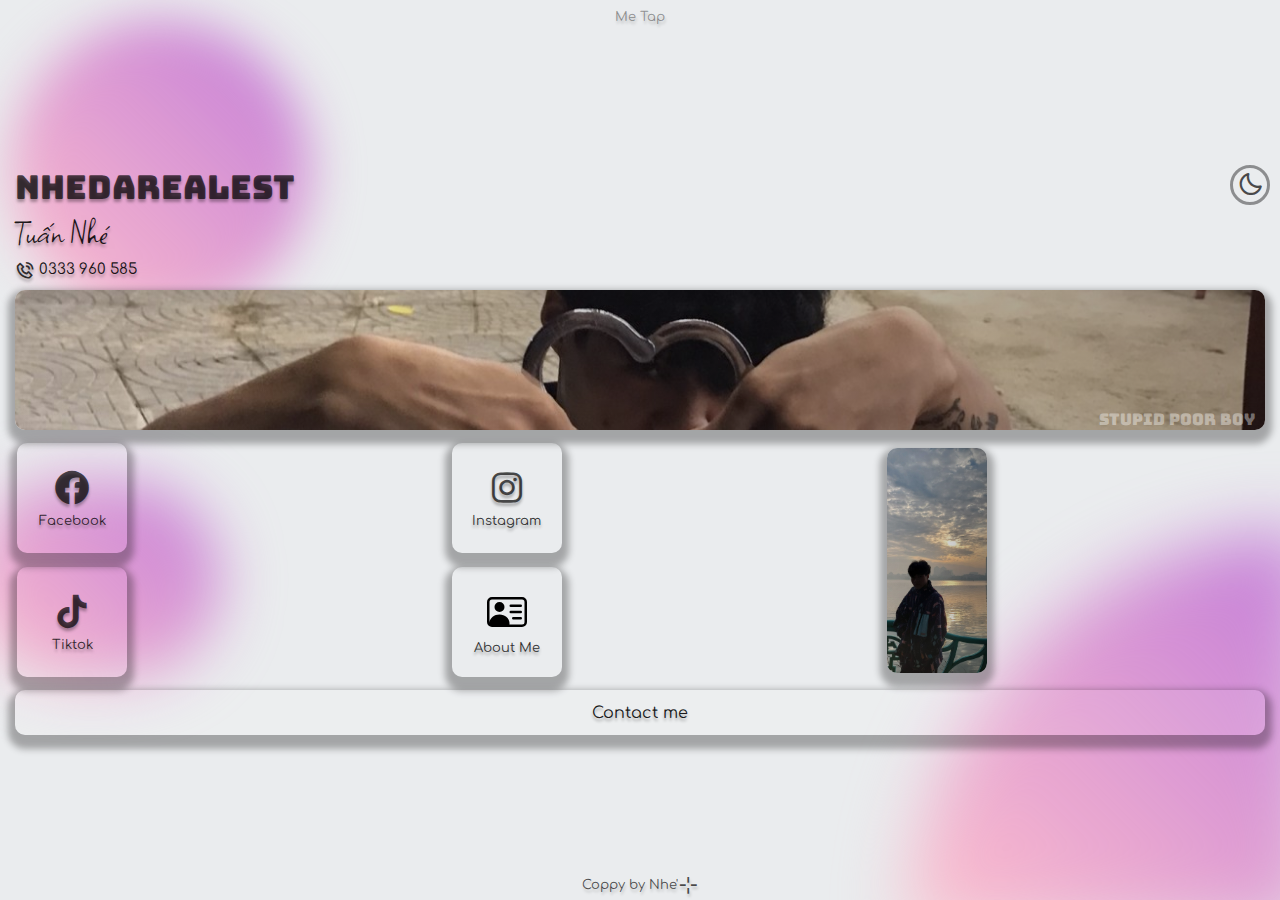
<file: index.html>
<!DOCTYPE html>
<html lang="en">
<head>
    <meta charset="UTF-8">
    <meta http-equiv="X-UA-Compatible" content="IE=edge">
    <meta name="viewport" content="width=device-width, initial-scale=1.0">
    <link rel="icon" href="img/logo.png" type="image/x-icon" >
    <link rel='shortcut icon' href='favicon.ico'>
    <link href='https://unpkg.com/boxicons@2.1.2/css/boxicons.min.css' rel='stylesheet'>
    <link rel="preconnect" href="https://fonts.googleapis.com">
    <link rel="preconnect" href="https://fonts.gstatic.com" crossorigin>
    <link href="https://fonts.googleapis.com/css2?family=Bungee&display=swap" rel="stylesheet">
    <link rel="preconnect" href="https://fonts.googleapis.com">
    <link rel="preconnect" href="https://fonts.googleapis.com">
    <link rel="preconnect" href="https://fonts.gstatic.com" crossorigin>
    <link href="https://fonts.googleapis.com/css2?family=Square+Peg&display=swap" rel="stylesheet">
    <link rel="preconnect" href="https://fonts.googleapis.com">
    <link rel="preconnect" href="https://fonts.gstatic.com" crossorigin>
    <link href="https://fonts.googleapis.com/css2?family=Comfortaa:wght@500&family=Square+Peg&display=swap" rel="stylesheet">
    <link rel="stylesheet" href="trangchu.css">
    <title>Nhe' Profile</title>
</head>
<body>
    <div class="all"> 
        <p class="p-firt">Me Tap</p>      
        <div class="blur-1"></div>
        <div class="blur-2"></div>
        <div class="blur-3">a</div>

        <div class="container-card">
            <div class="dark-mode">
                <i class='bx bx-moon moon-icon' ></i>
                <i class='bx bx-sun sun-icon hide' ></i>
            </div>
            <p class="title1">NHEDAREALEST</p>
            
            
            <p class="title2">Tuấn Nhé</p>
            <p class="phone-number"><i class='bx bx-phone-call phone-icon' ></i> 0333 960 585</p>
            <div class="header">
                <p class="p-bg1">STUPID POOR BOY</p>
            </div>
            <table class="content-table">
                <tr class="tr1" >
                    <td class="td1">
                        <a href="https://www.facebook.com/grin1412">
                            <div class="info-box1">
                                <i class='bx bxl-facebook-circle fb-icon' ></i>
                                <br>
                                <p class="describe">Facebook</p>
                            </div>
                        </a>
                    </td>

                    <td class="td2">
                        <a href="https://www.instagram.com/grin_1412/">
                            <div class="info-box2">
                                <i class='bx bxl-instagram ig-icon' ></i>
                                <br>
                                <p class="describe">Instagram</p>
                            </div>
                        </a>
                    </td>

                    <td class="td-big" rowspan="2">
                        <a href="">
                            <div class="info-box3">
                                

                            </div>
                        </a>
                    </td>
                </tr>
                <tr class="tr2">
                    <td class="td3">
                        <a href="https://www.tiktok.com/@grin1412">
                            <div class="info-box4">
                                <i class='bx bxl-tiktok tiktok-icon' ></i>
                                <br>
                                <p class="describe">Tiktok</p>
                            </div>
                        </a>
                    </td>

                    <td class="td4">
                      
                            <div class="info-box5">
                                <svg xmlns="http://www.w3.org/2000/svg" width="40" height="40" fill="currentColor" class="bi bi-person-vcard" viewBox="0 0 16 16">
                                    <path d="M5 8a2 2 0 1 0 0-4 2 2 0 0 0 0 4Zm4-2.5a.5.5 0 0 1 .5-.5h4a.5.5 0 0 1 0 1h-4a.5.5 0 0 1-.5-.5ZM9 8a.5.5 0 0 1 .5-.5h4a.5.5 0 0 1 0 1h-4A.5.5 0 0 1 9 8Zm1 2.5a.5.5 0 0 1 .5-.5h3a.5.5 0 0 1 0 1h-3a.5.5 0 0 1-.5-.5Z"/>
                                    <path d="M2 2a2 2 0 0 0-2 2v8a2 2 0 0 0 2 2h12a2 2 0 0 0 2-2V4a2 2 0 0 0-2-2H2ZM1 4a1 1 0 0 1 1-1h12a1 1 0 0 1 1 1v8a1 1 0 0 1-1 1H8.96c.026-.163.04-.33.04-.5C9 10.567 7.21 9 5 9c-2.086 0-3.8 1.398-3.984 3.181A1.006 1.006 0 0 1 1 12V4Z"/>
                                </svg>
                                <br>
                                <p class="describe">About Me</p>
                            </div>
                        
                    </td>
                </tr>
            </table>

            <a href="https://www.facebook.com/messages/t/100040862422044">
                <button class="contact-bt">Contact me</button>
            </a>
            
        </div>  

        <div class="show-space hide1">
            <div class="show-gmail-card">
                <BR>
                <p>Mình tên là Tuấn.</p>
                <i class='bx bxs-x-circle close-icon' ></i>          
            </div> 
        </div>
        <p class="last">Coppy by Nhe'<i class='bx bx-cross bx-spin last-icon' ></i></p>
    </div>

    <script>
        var moon_icon = document.querySelector(".moon-icon")
        var sun_icon = document.querySelector(".sun-icon")
        var body = document.querySelector("body")
        var gmail_bt = document.querySelector(".info-box5")
        var show_space = document.querySelector(".show-space")
        var close_icon = document.querySelector(".close-icon")
        

        moon_icon.addEventListener("click",function(){
            moon_icon.classList.add("hide")
            body.classList.add("body-dark")
            sun_icon.classList.remove("hide")

        })

        sun_icon.addEventListener("click",function(){
            moon_icon.classList.remove("hide")
            body.classList.remove("body-dark")
            sun_icon.classList.add("hide")
        })

        gmail_bt.addEventListener("click",function(){
            show_space.classList.remove("hide1")
        })

        close_icon.addEventListener("click",function(){
            show_space.classList.add("hide1")
        })

    </script>

</body>
</html>
</file>
<file: trangchu.css>
*{
  margin: 0;
  padding: 0;
  box-sizing: border-box;
}

body{
  font-family: 'Comfortaa', cursive;
  background-color: rgb(234, 236, 238);
  transition: 0.5s;
}

.body-dark{
  background-color: rgb(28, 40, 51);
}

.dark-text{
  color: rgb(255,255,255,0.8);
}

.p-firt{
  position: absolute;
  font-size: 13px;
  top: 10px;
  color: rgb(0,0,0,0.4);
  text-shadow: 1px 3px 3px rgb(0,0,0,0.2);
}

.all{
  position: relative;
  width: 100%;
  height: 100vh;
  display: flex;
  justify-content: center;
  align-items: center;
  overflow: hidden;
}

.container-card{
  position: relative;
  padding: 15px;
  width: 100%;
  height: auto;
  background: none;
  border-radius: 15px;
  z-index: 1;
}

/* border: 3px solid black; */

.blur-1{
  position: absolute;
  top: 20px;
  left: 10px;
  filter: blur(25px);
  width: 300px;
  height: 300px;
  border-radius: 200px ;
  background: linear-gradient(45deg,#FFC0CB	,rgba(175, 75, 208, 0.7));
  animation: change-color 7s ease infinite alternate,
  move-div 17s linear infinite alternate;
  transition: 1s;
}

.blur-2{
  position: absolute;
  bottom: -30px;
  right: -30px;
  filter: blur(35px);
  width: 400px;
  height: 400px;
  border-radius: 100% 0% 100% 0% / 100% 99% 1% 0%  ;
  background: linear-gradient(45deg,#FFC0CB	,rgba(175, 75, 208, 0.7));
  animation: change-color 10s ease infinite alternate;
  transition: 1s;
}

.blur-3{
  position: absolute;
  bottom: 220px;
  left: -30px;
  filter: blur(30px);
  width: 250px;
  height: 200px;
  border-radius: 99px ;
  background: linear-gradient(45deg,#FFC0CB	,rgba(175, 75, 208, 0.7));
  animation: change-color 7s ease infinite alternate,
  move-div1 7s linear infinite alternate;;
  transition: 1s;
}
/*
font-family: 'Bungee', cursive;
font-family: 'Square Peg', cursive; */

.title1{
  font-family: 'Bungee', cursive;
  font-size: 33px;
  color: rgb(0,0,0,0.7);
  text-shadow: 0px 3px 3px rgb(0,0,0,0.3);
  animation: left 1s;
}

.title2{
  font-family: 'Square Peg', cursive;
  font-size: 37px;
  color: rgb(0,0,0,0.9);
  text-shadow: 0px 3px 3px rgb(0,0,0,0.3);
  animation: left 2s;
}

.phone-number{
  margin-top: 2px;
  font-size: 15px;
  color: rgb(0,0,0,0.9);
  text-shadow: 0px 3px 3px rgb(0,0,0,0.3);
  animation: left 2.5s;
}

.phone-icon{
  vertical-align: middle;
  font-size: 20px;
  color: rgb(0,0,0,0.8);
}

.dark-mode{
  background-color: none;
  width: 40px;
  height: 40px;
  border-radius: 99px;
  border: 3.5px solid rgb(0,0,0,0.4);
  text-align: center;
  display: flex;
  justify-content: center;
  position: absolute;
  font-size: 27px;
  top: 15px;
  right: 10px;
  transition: 0.3s;
  color: rgb(0,0,0,0.8);
  animation: right 1.5s;
}

.sun-icon,.moon-icon{
  animation: top 0.7s;
  margin-top: 3px;
  color: rgb(0,0,0,0.7);
}


.hide{
  display: none;
}

.menu-icon:hover{
  transform: scale(1.2,1.2);
  color:rgb(125, 60, 152,0.9) ;
}

.header{
  position: relative;
  background: linear-gradient(to right,rgb(0,0,0,0.0),rgb(0,0,0,0.4)),
  url(img/tunngang.png) center/cover;
  width: 100%;
  height: 200px;
  margin-top: 10px;
  border-radius: 10px;
  box-shadow: 0px 7px 7px 7px rgb(0,0,0,0.3);
  transition: 0.5s;
  animation: right 1.5s;
}

.header:hover{
  transform: scale(1.1,1.1);
}

.p-bg1{
  position: absolute;
  font-family: 'Bungee', cursive;
  color: rgb(255,255,255,0.4);
  bottom: 0px;
  right: 10px;
  animation: change-color-text 6s infinite alternate;
}

.content-table{
  margin-top: 10px;
  width: 100%;
  height: 250px;
}

.contact-bt{
  margin-top: 10px;
  width: 100%;
  height: 45px;
  border-radius: 10px;
  border: none;
  font-size: 16px;
  color: rgb(0,0,0,0.9);
  background: rgb(255,255,255,0.1);;
  font-family: 'Comfortaa', cursive;
  box-shadow: 0px 7px 7px 7px rgb(0,0,0,0.3);
  transition: 0.3s;
  text-shadow: 0px 3px 3px rgb(0,0,0,0.3);
  animation: left 2.5s;
}

.contact-bt:hover{
  transform: scale(1.1,1.1);
}

/* .td1,.td2,.td4,.td5{
  width: 30%;
  height: 100px;  
} */


.info-box3{
  width: 190px;
  display: flex;
  justify-content: center;
  align-items: center;
  /* width: 100%; */
  height: 320px; 
  border-radius: 10px;
  box-shadow: 0px 5px 5px rgb(0,0,0,0.3);
  /* border: 3.5px solid rgb(0,0,0,0.5); */
  background: linear-gradient(to right,rgb(0,0,0,0.0),rgb(0,0,0,0.3)),
  url(img/tundoc.png) center/cover;
  transition: 0.5s;
  text-shadow: 0px 3px 3px rgb(0,0,0,0.3);
  box-shadow: 0px 7px 7px 7px rgb(0,0,0,0.3);
  animation: right 2.5s;
}

.info-box3:hover{
  transform: scale(1.1,1.1);
}

.info-box1,.info-box2,.info-box4,.info-box5{
  text-align: center;
  margin: 10px;
  margin-left: 0px;
  padding-top: 40px;
  width: 150px;
  height: 150px;
  box-shadow: 0px 5px 5px rgb(0,0,0,0.3);
  border-radius: 10px;
  background: none;
  /* border: 3.5px solid rgb(0,0,0,0.6); */
  transition: 0.3s;
  text-shadow: 0px 3px 3px rgb(0,0,0,0.3);
  box-shadow: 0px 7px 7px 7px rgb(0,0,0,0.3);
}

.info-box1{
  animation: left 1s;
}

.info-box2{
  animation: top 1.5s;
}

.info-box4{
  animation: left 2s;
}

.info-box5{
  animation: top 2.5s;
}


.info-box1:hover,.info-box2:hover,.info-box4:hover,.info-box5:hover{
  transform: scale(1.1,1.1);
}

a{
  text-decoration: none;
}

.fb-icon,.ig-icon,.tiktok-icon,.mail-icon{
  font-size: 40px;
  color: rgb(0,0,0,0.7);
}

.describe{
  padding-top: 5px;
  font-size: 14px;
  color: rgb(0,0,0,0.8);
}

.show-space{
  position: fixed;
  display: flex;
  justify-content: center;
  align-items: center;
  background: RGB(0,0,0,0.8);
  width: 100%;
  height: 100%;
  top: 0;
  left: 0;
  transition: 0.4s;
  z-index: 2;
}

.hide1{
  display: none;
}

.show-gmail-card{
  position: relative;
  background-color: rgb(255,255,255,0.9);
  padding: 10px;
  text-align: center;
  width: 370px;
  height: 120px;
  border-radius: 10px;
  text-shadow: 0px 3px 3px rgb(0,0,0,0.3);
  box-shadow: 0px 5px 5px rgb(0,0,0,0.4);
  animation: top 1s;
}

.close-icon{
  font-size: 35px;
  margin-top: 20px;
  color: rgb(0,0,0,0.7);
  text-shadow: 0px 3px 3px rgb(0,0,0,0.3);
}

/* font-family: 'Comfortaa', cursive;
font-family: 'Bungee', cursive;
font-family: 'Square Peg', cursive; */

@keyframes change-color{
  0%{
      background: linear-gradient(45deg,rgb(52, 152, 219,0.8),rgb(125, 60, 152,0.8));
  }

  40%{
      background: linear-gradient(65deg,rgb(205, 92, 92,0.8),rgb(125, 60, 152,0.8));
      opacity: 0.1;
  }

  65%{
      background: linear-gradient(65deg,rgb(205, 92, 92,0.8),rgb(125, 60, 152,0.8));
      opacity: 0.8;
  }

  100%{
      background: linear-gradient(45deg,rgb(52, 152, 219,0.8),rgb(125, 60, 152,0.8));
      opacity: 1;
  }
}

@keyframes change-color-text{
  0%,100%{
      color: rgb(255,255,255,0.4);
  }

  35%{
      color: rgb(52, 152, 219,0.4);
  }

  75%{
      color: rgb(125, 60, 152,0.4);
  }

}



@keyframes move-div{
  0%{
      transform: translate(0,0);
  }

  50%{
      transform: translate(+200px,+100px);
  }

  75%{
      transform: translate(+230px,0);
  }

  100%{
      transform: translate(0,0);
  }
}

@keyframes move-div1{
  0%{
      transform: translate(0,0);
  }

  50%{
      transform: translate(0,+100px);
  }

  100%{
      transform: translate(0,0);
  }
}

.last{
  font-size: 13px;
  color:rgb(0,0,0,0.7); ;
  position: absolute;
  bottom: 15px;
  text-shadow: 1px 3px 3px rgb(0,0,0,0.2);
  margin-bottom: -10px;
}

.last-icon{
  font-size: 20px;
  vertical-align: middle;
  color: rgb(0,0,0,0.7);
}


@keyframes bottoms{
  0%{
      opacity: 0;
      transform: translate(0,-100px);
  }


  100%{
      opacity: 1;
      transform: translate(0,0);
  }
}

@keyframes top{
      0%{
          opacity: 0;
          transform: translate(0,+100px);
      }
  
  
      100%{
          opacity: 1;
          transform: translate(0,0);
      }
}

@keyframes right{
  0%{
      opacity: 0;
      transform: translate(+100px,0);
  }


  100%{
      opacity: 1;
      transform: translate(0,0);
  }
}

@keyframes left{
  0%{
      opacity: 0;
      transform: translate(-100px,0);
  }


  100%{
      opacity: 1;
      transform: translate(0,0);
  }
}


/* iphone 7/8/ */
@media screen and (min-width: 375px){
  .header{
      height: 100px;
  }


  .info-box1,.info-box2,.info-box4,.info-box5{
      width: 110px;
      height: 110px;
      padding-top: 30px;
      margin: 5px;
      margin-left: 0;
  }

  .content-table{
      margin-top: 5px;
  }


  .info-box3{
      width: 100px;
      height: 230px;
  }

  
  .fb-icon,.ig-icon,.tiktok-icon,.mail-icon{
      font-size: 35px;
  }

  .describe{

      font-size: 12px;
  }

  .contact-bt{
      margin-top: 5px;
  }
}

/* iphone 6/7/8 plus */
@media screen and (min-width: 414px){
  .header{
      height: 120px;
  }


  .info-box1,.info-box2,.info-box4,.info-box5{
      width: 115px;
      height: 115px;
      padding-top: 30px;
      margin: 5px;
      margin-left: 0;
  }

  .content-table{
      margin-top: 5px;
  }


  .info-box3{
      width: 130px;
      height: 235px;
  }

  
  .fb-icon,.ig-icon,.tiktok-icon,.mail-icon{
      font-size: 40px;
  }

  .describe{

      font-size: 13px;
  }

  .contact-bt{
      margin-top: 5px;
  }
}

/* iphone x >> */
@media screen and (min-height: 812px){
  .header{
      height: 140px;
  }


  .info-box1,.info-box2,.info-box4,.info-box5{
      width: 110px;
      height: 110px;
      padding-top: 25px;
      margin: 5px;
      margin-left: 0;
  }

  .content-table{
      margin-top: 5px;
  }


  .info-box3{
      width: 100px;
      height: 225px;
  }

  
  .fb-icon,.ig-icon,.tiktok-icon,.mail-icon{
      font-size: 40px;
  }

  .describe{

      font-size: 13px;
  }

  .contact-bt{
      margin-top: 5px;
  }
}
</file>
